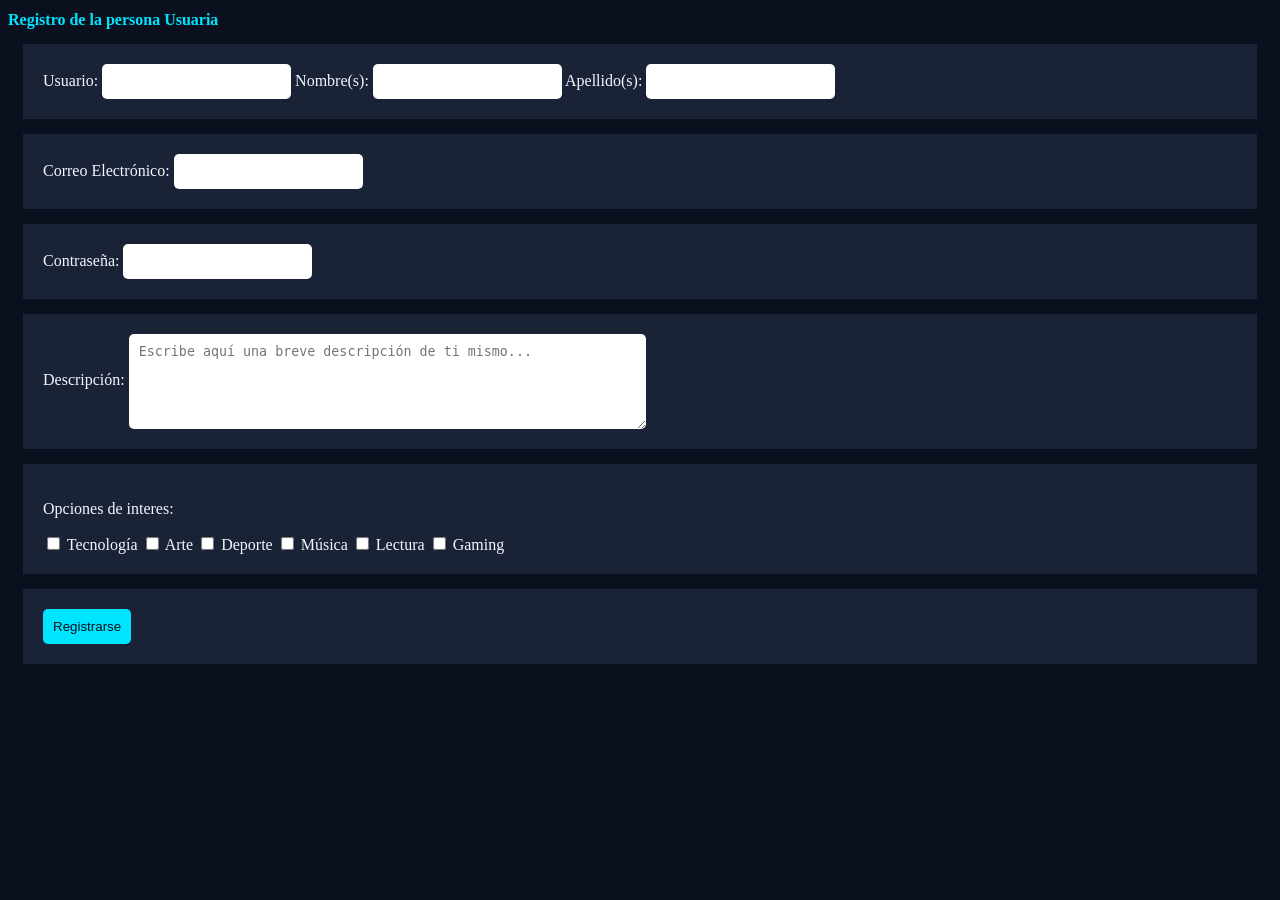
<file: index.html>
<!DOCTYPE html>
<html lang="es">
    <head>
        <title>
            Registro de la persona Usuaria
        </title>
        <link rel="stylesheet" href="estilosformu.css">
    </head>
        <body>
    <h1 id="Titulo-principal"> Registro de la persona Usuaria </h1>

    <form action="/login.php" method="post">
        <div class="Campos-de-texto">

        <label for="user">Usuario:</label>
        <input id="user" name="user" type="text" required>

        
        <label for="nombre">Nombre(s):</label>
        <input id="nombre" name="nombre" type="text" required>

        
        <label for="apellido">Apellido(s):</label>
        <input id="apellido" name="apellido" type="text" required>

        
    </div>

    <div class="Correo">

        <label for="email">Correo Electrónico:</label>
        <input id="email" name="email" type="email" required>

    </div>
    
    <div class="Contraseña">

        <label for="password">Contraseña:</label>
        <input id="password" name="password" type="password" required>
        
    </div>

    <div class="Descripción">

        <label for="descripcion">Descripción:</label>
        <textarea id="descripcion" name="descripcion" rows="5" cols="60" placeholder="Escribe aquí una breve descripción de ti mismo..."></textarea>

    </div>

    <div class="Opciones">

        <p>Opciones de interes:</p>

        <input type="checkbox" id="tec" name="intereses[]" value="tecnologia">
        <label for="tec">Tecnología</label>
            
        <input type="checkbox" id="arte" name="intereses[]" value="arte">
        <label for="arte">Arte</label>
            
        <input type="checkbox" id="deporte" name="intereses[]" value="deporte">
        <label for="deporte">Deporte</label>
            
        <input type="checkbox" id="musica" name="intereses[]" value="musica">
        <label for="musica">Música</label>
            
        <input type="checkbox" id="lectura" name="intereses[]" value="lectura">
        <label for="lectura">Lectura</label>
            
        <input type="checkbox" id="gaming" name="intereses[]" value="gaming">
        <label for="gaming">Gaming</label>
        
    </div>

    <div class="Registro">

        <input type="submit" value="Registrarse">
    
    </div>
    </form>

</body>
</html>
</file>
<file: estilosformu.css>
body {
    background-color: #0b101e;
}
#Titulo-principal {
    font-family: Georgia, 'Times New Roman', Times, serif;
    font-size: medium;
    color: #00e5ff;
}
.Campos-de-texto {
    background-color: #1a2235;
    color: aliceblue;
    padding: 20px;
    margin: 15px;
}
.Correo {
    background-color: #1a2235;
    color: aliceblue;
    padding: 20px;
    margin: 15px;
}

.Contraseña {
    background-color: #1a2235;
    color: aliceblue;
    padding: 20px;
    margin: 15px;
}

.Descripción {
    background-color: #1a2235;
    color: aliceblue;
    padding: 20px;
    margin: 15px;
}

.Opciones {
    background-color: #1a2235;
    color: aliceblue;
    padding: 20px;
    margin: 15px;
}
.Registro {
    background-color: #1a2235;
    color: aliceblue;
    padding: 20px;
    margin: 15px;
}

.Registro input {

    background-color: #00e5ff;
    border: #0b101e;
    color: #0b101e;
    padding: 10px;
}
input{
    border-radius: 5px;
    border: #00e5ff;
    padding: 10px;
}

textarea {
    border-radius: 5px;
    border: #00e5ff;
    padding: 10px;
    vertical-align: middle;
}
</file>
